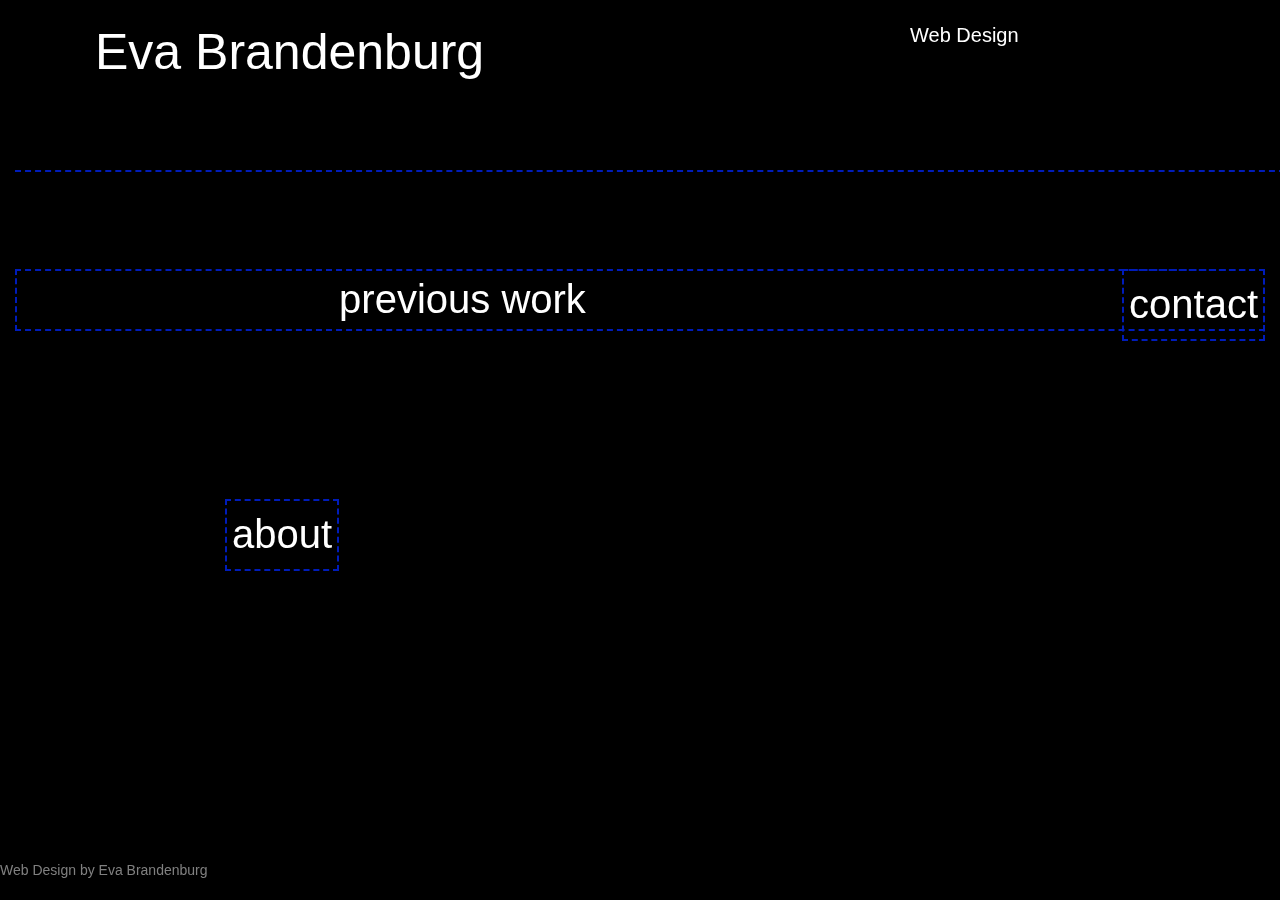
<file: index.html>
<!doctype html>
<html>
<head>
    <meta name='viewport' content='width=device-width, initial-scale=1.0;'>
    <title >Eva Brandenburg</title>
    <link rel='stylesheet' href='styles/reset.css'>
    <link rel='stylesheet' href='http://netdna.bootstrapcdn.com/bootstrap/3.1.1/css/bootstrap.min.css'>
    <link rel="stylesheet" href="styles/jquery.fullPage.css">
    <link rel='stylesheet' href='styles/main.css'>
    <link href="bxslider/jquery.bxslider.css" rel="stylesheet" />
	</head>
</head>
<body>

<div class="container">

	<div class="top">

		<h1><div class="title">Eva Brandenburg</div></h1>

		<nav>
			<ul>
				<li><div class="webDesign">Web Design</div></li>

			</ul>

		</nav>

	</div>

	<div class="section">

		<div class="slide" data-anchor="slide1">

			<div class="about">about</div>
			<div class="contact">contact</div>
			
			<span class="toSlide" data-index="2">
				<div class="previousWork">previous work</div>
			</span>
		</div>
			

		<div class="slide" data-anchor="slide2">
			<span class="toSlide" data-index="1">
				What
			</span>
			<div class="work">
				<ul class="bxslider">
					<a href="file:///home/eva/Desktop/Documents/FEWD/Decider_2/index.html" target="_blank">
					<li><img src="decider.png" title="Fun site that helps you make decisions" /></li></a>

					<a href="http://corinstiggall.com/" target="_blank">
					<li><img src="corin.png" title="Simple site for bassist Corin Stiggall... go see him live!"/></li></a>
					<li><img src="decider.png" /></li>
				</ul>
			</div>
		</div>
			
	</div>

	<footer>Web Design by Eva Brandenburg</footer>
</div>

	 <script src='http://ajax.googleapis.com/ajax/libs/jquery/1.11.0/jquery.min.js'></script>
    <script src='http://netdna.bootstrapcdn.com/bootstrap/3.1.1/js/bootstrap.min.js'></script>
    <script type="text/javascript" src="javascript/jquery.easings.min.js"></script>
    <script type="text/javascript" src="javascript/jquery.slimscroll.min.js"></script>
    <script type="text/javascript" src="javascript/jquery.fullPage.min.js"></script>
    <script src='javascript/main.js'></script>
    <script src="bxslider/jquery.bxslider.min.js"></script>
    
</body>
</html>

<!--

About me.

Front end web Developer. Love to learn. Love to teach. Love to make stuff. You can probably find me hanging out in a cafe or bar in the lower east side attempting to look cool by typing cryptic symbols (html, css, and js) into black windows. If you see me bother me and I'll probably talk your ear off and attempt to teach you how to make a website on the spot. It'll be fun.

Oh I also have another job as a mental health advocate and love that a big part of my job has become teaching people computer skills there too! I've found that doing "fancy" sfuff on the computer that you didn't think you could do is empowering at any level... whether you're coding or emailing.

In my free time I like to draw, paint and second hand shop. I'm a big fan of spending time outside whether I'm hiking, working on my tan (freckles) or grilling on my balcony (dollar pizza/fire escape).

Contact me:

If you want me to make something for you
Make something with me
Hire me
Think teaching the mentally ill (or people in general who are told anything beyond word is too "hard") to code would be cool


	
	-->
</file>
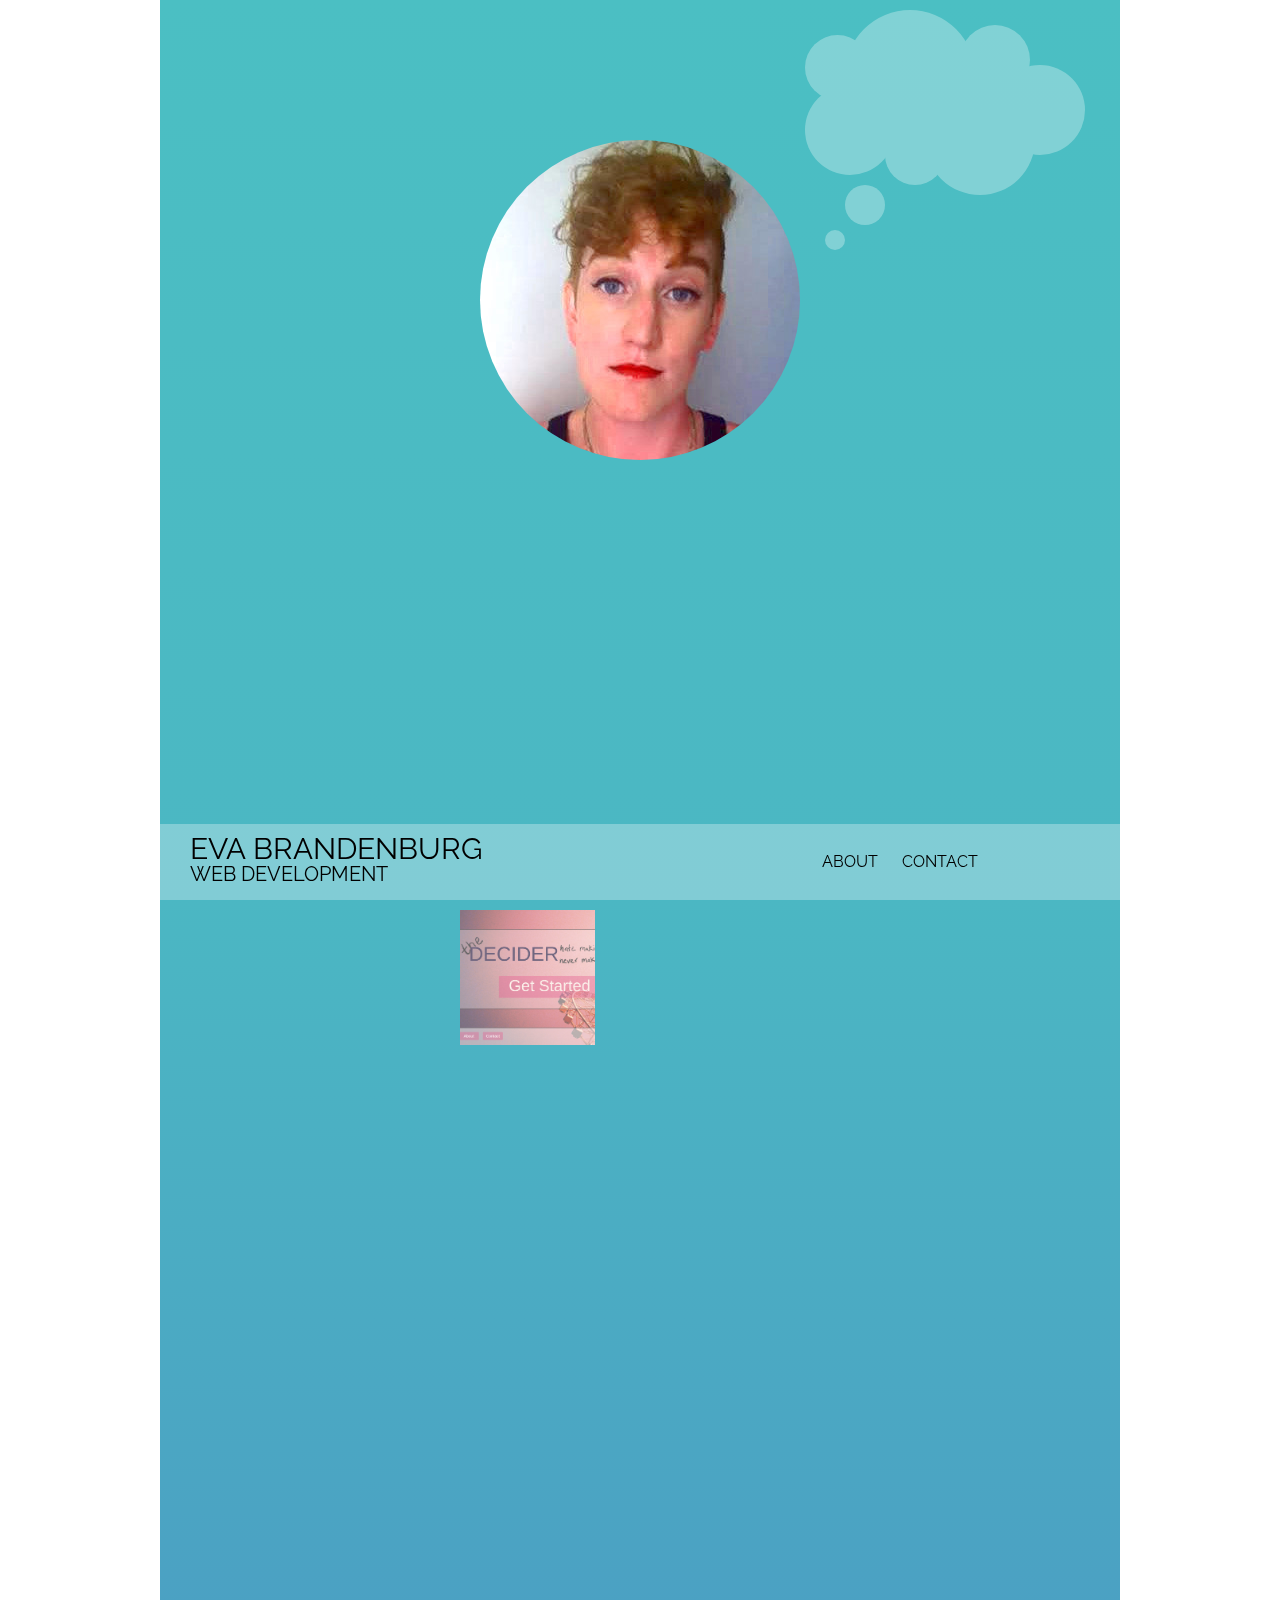
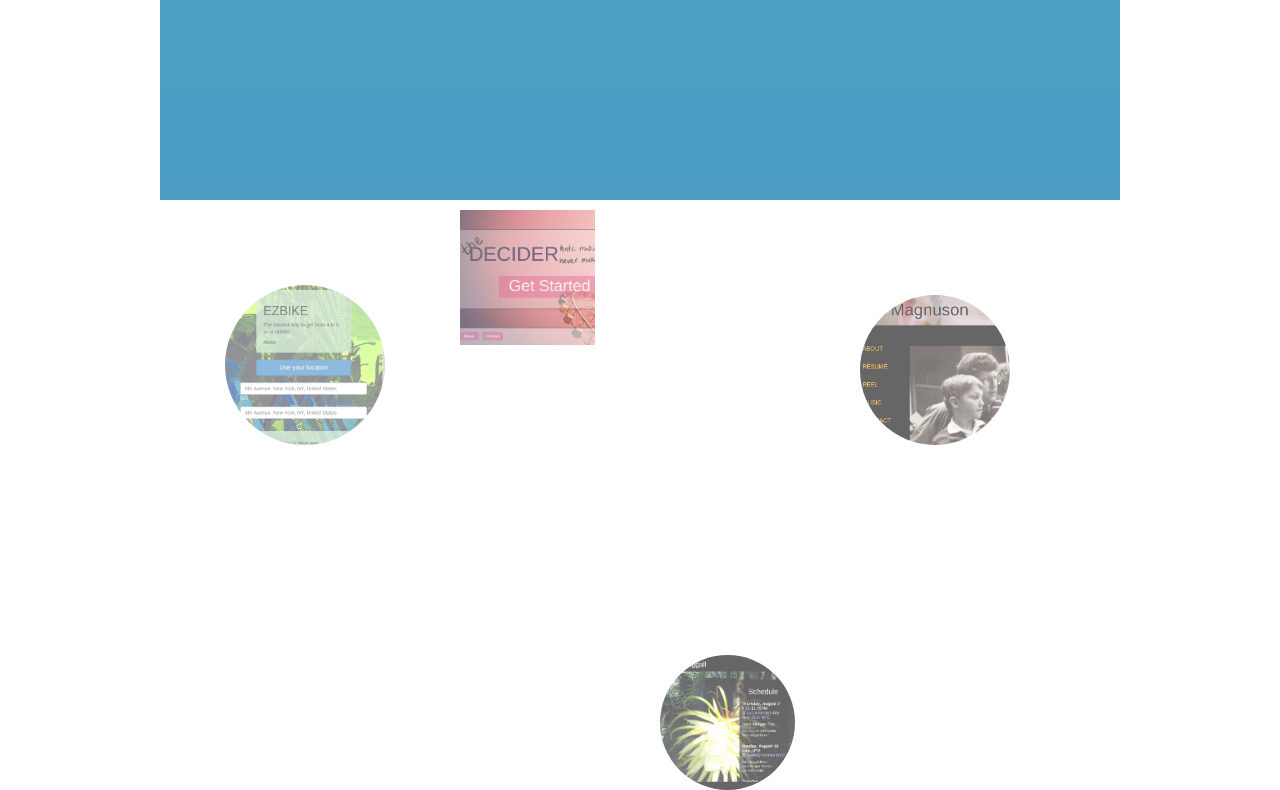
<file: again/index.html>
<!doctype html>
<html>
<head>
    <meta name='viewport' content='width=device-width, initial-scale=1.0;'>
    <title >respectEva</title>
    <link rel='stylesheet' href='styles/reset.css'>
    <link rel='stylesheet' href='styles/main.css'>

    <link href='http://fonts.googleapis.com/css?family=Raleway' rel='stylesheet' type='text/css'>
</head>

<div id="container">

<div id="fullpage">
    <div class="section" id="section0">

        <div class="me"></div>

        <div class="aboutH">

             <div class="x">x</div>

            <h1>ABOUT</h1>
            <br>
            <h3>I AM EVA</h3>

             <p>A front-end web developer based in New York City.</p>
             <br>

            <h3>WHY</h3>
            <p>I got into front-end development after trying and failing to learn to code a few times. It was fun (and of course super hard) and challenging but as a life long artist I wanted to make stuff look cool not just do math. So I taught myself HTML and CSS. I knew I needed to level up and finally learn to program so I took a front-end web development course at General Assembly. I improved my HTML and CSS a bunch and finally conquered my fear of coding and got into Javascript. I'm still learning (and hope to always be) and I've had a lot of fun along the way.</p>
            <br>

            <div>
            <h3>I'M INTO A LOT OF THINGS</h3>
            <p>When I'm not photoshopping pictures of myself (gimping actually- that's what comes free with linux) I'm a social worker who works with the mentally ill so in addition to my development skills I have great people skills. I run computer workshops as well and love teaching and learning from coworkers and clients. </p>
            <br>

            <h3>IN MY FREE TIME</h3>
             <p>You can find me at various dive bars and cafes in the lower east side trying to look mysterious by typing frantically into the terminal (I'm probably just pushing to github. Got to keep my streak up.)</p>
             <br>

             <h3>CONTACT ME</h3>
             <p>If you think I'm awesome and want to work with me. </p>
            </div>
        </div>

        <div class="contactH">
              <div class="x">x</div>
            <h1>CALL ME</h1>
            <h3> evabrandenburg89@gmail.com</h3>
            <h3>(517) 927-1492</h3>
        </div>

        <div class="thought">
            <div class="ball1">
                <div class="tg t1"></div>
                <div class="t2 tg"></div>
                <div class="t3 tg"></div>
                <div class="t4 tg"></div>
                <div class="t5 tg"></div>
                <div class="t6 tg"></div>
                <div class="t7 tg"></div>
                <div class="ball1T">
                   Hello! <br>I'm a New York based front-end developer. <br>Scroll down to see some of my work.
                </div>
            </div>
            <div class="ball2"></div>
            <div class="ball3"></div>

        </div>

    </div>


    <div class="section" id="section1">

       <a href="http://studio.generalassemb.ly/FEWD25/Eva_Brandenburg/Decider_2/" target="_blank" class="b1"></div>
        </a>

        <a href="http://neilmagnuson.com/" target="_blank">
            <div id="bubble" class="b2"></div>
        </a>

        <a href="http://corinstiggall.com" target="_blank">
            <div id="bubble" class="b3"></div>
        </a>

        <a href="http://ezbike.xweb.service.cmwp.com/" target="_blank">
            <div id="bubble" class="b4"></div>
        </a>

        <footer>
            <span class="title">
                <div class="name">
                    Eva Brandenburg
                </div>
                <div class="wb">
                Web Development
                </div>
            </span>

            <span class="info">

                <span class="about">
                    About
                </span>

                <span class="contact">
                   Contact
                </span>

                <span class="resumeH">
                    <a href="#" target="_blank">Resum&eacute;</a>
                </span>

            </span>

        </footer>
    </div>


</div>

</div>

<body>
    <script src='http://ajax.googleapis.com/ajax/libs/jquery/1.11.0/jquery.min.js'></script>
    <script type="text/javascript" src="javascript/jquery.easings.min.js"></script>
    <script type="text/javascript" src="javascript/jquery.slimscroll.min.js"></script>
    <script type="text/javascript" src="javascript/jquery.fullPage.min.js"></script>
    <script src='javascript/main.js'></script>
</body>
</html>
</file>
<file: box/index.html>
<!doctype html>
<html>
<head>
    <meta name='viewport' content='width=device-width, initial-scale=1.0;'>
    <title >boxes</title>
    <link rel='stylesheet' href='styles/reset.css'>
    <link rel='stylesheet' href='styles/main.css'>
</head>
<body>

	<div class="container">
		<div class="white"></div>
		<div class="bu"></div>
		<div class="ru"></div>
		<div class="blue"></div>
		<div></div>
		<div class="blue1"></div>
		<div></div>
		<div></div>
		<div></div>
		<div></div>
	</div>


    <script src='http://ajax.googleapis.com/ajax/libs/jquery/1.11.0/jquery.min.js'></script>
    <script src='javascript/main.js'></script>
</body>
</html>
</file>
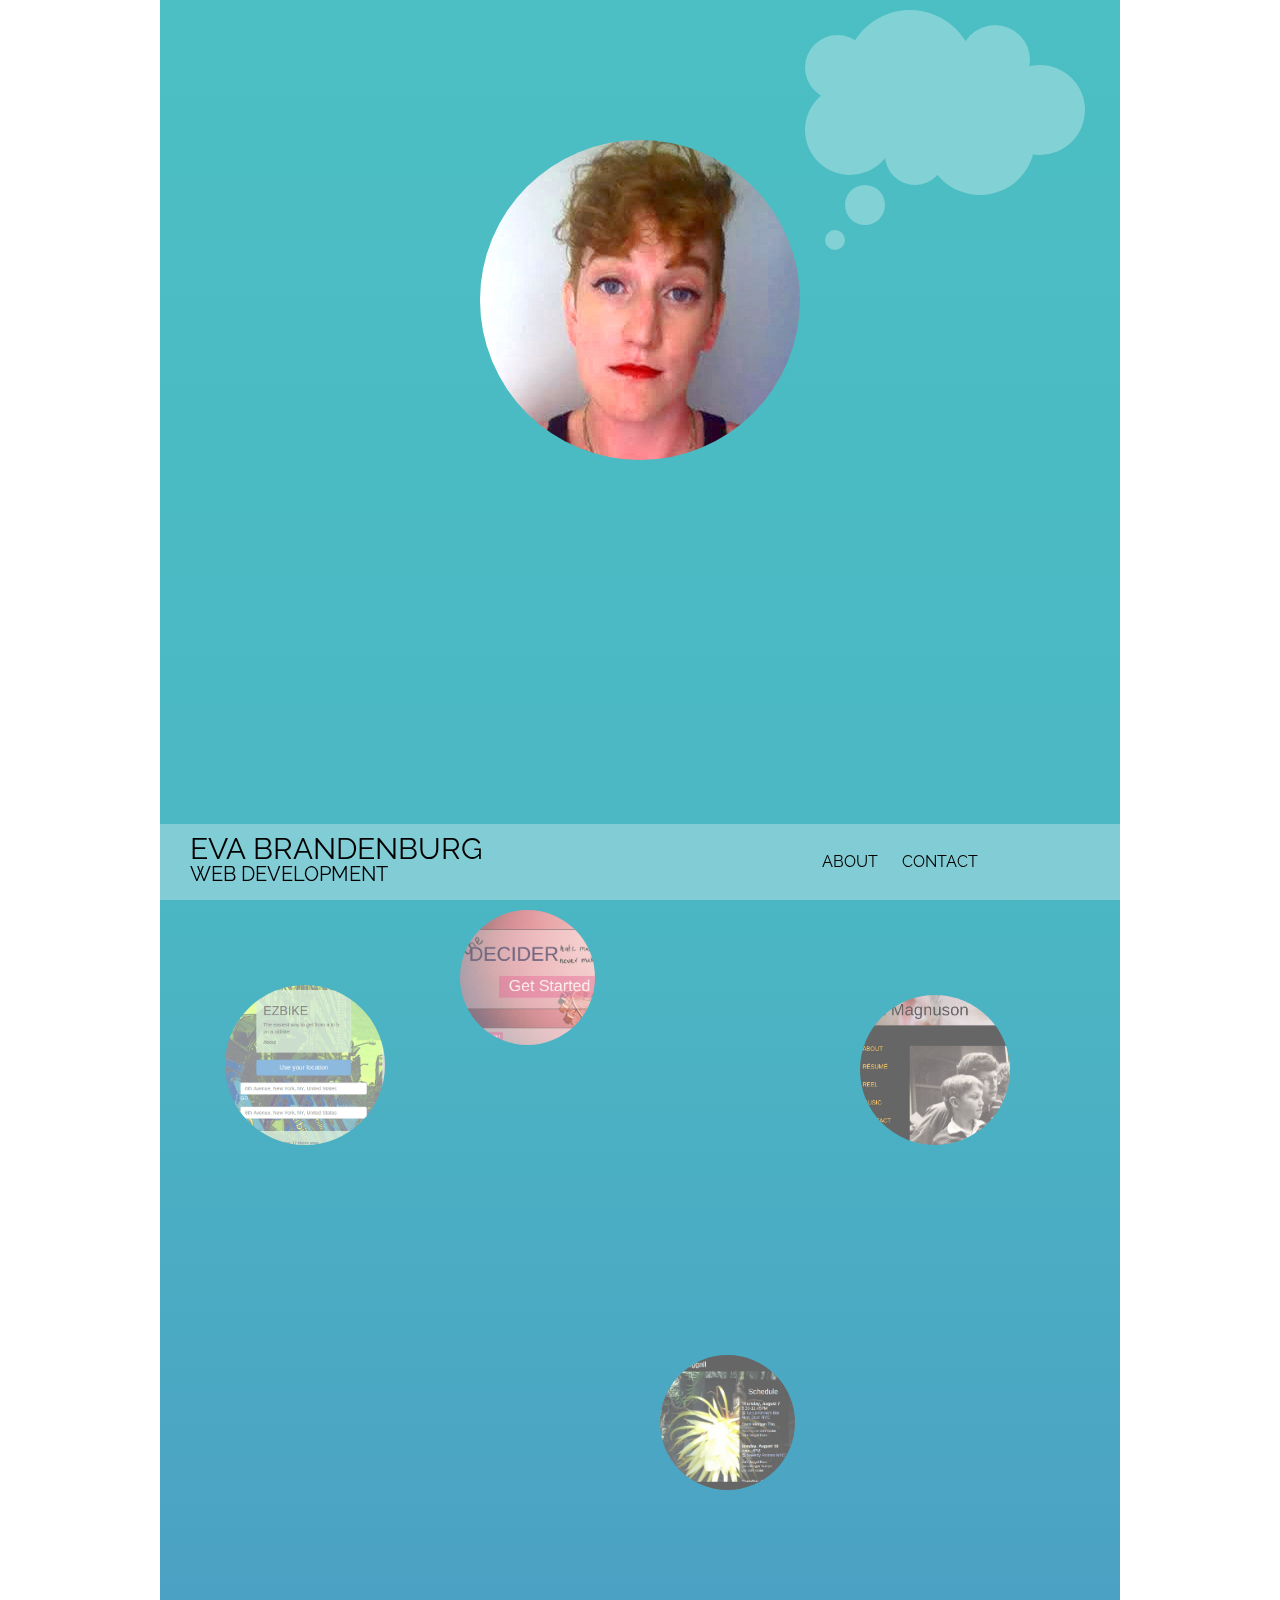
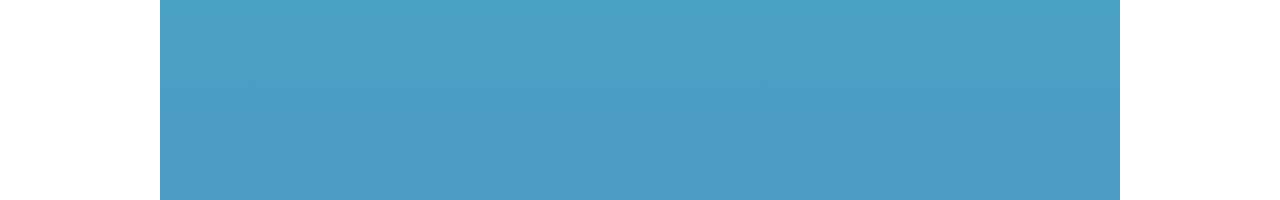
<file: respectEva/index.html>
<!doctype html>
<html>
<head>
    <meta name='viewport' content='width=device-width, initial-scale=1.0;'>
    <title >Eva Brandenburg</title>
    <link rel='stylesheet' href='styles/reset.css'>
    <link rel='stylesheet' href='styles/main.css'>

    <link href='http://fonts.googleapis.com/css?family=Raleway' rel='stylesheet' type='text/css'>
</head>
<body>

<div id="container">

<div id="fullpage">

    <div class="section" id="section0">
        <!--<img src="pics/load.jpg" id="loader">-->
        <div>
        <div class="me"></div>

        <div class="aboutH">

             <div class="x">x</div>

            <h1>ABOUT</h1>
            <br>
            <h3>I AM EVA</h3>

             <p>A front-end web developer based in New York City.</p>
             <br>

            <h3>WHY</h3>
            <p>Although I have a background in social work I've been a life-long artist and wanted to make a career change to something more creative. Making websites looked fun so I taught myself HTML and CSS. I knew I needed to level up and finally learn to program so I took a front-end web development course at General Assembly. I improved my HTML and CSS a bunch and finally conquered my fear of coding and got into Javascript. I'm still learning (and hope to always be) but I'm having a lot of fun along the way!</p>
            <br>

            <p>When I'm not developing I work with the mentally ill. I run computer workshops at work as well and love teaching and learning from coworkers and clients. I'm looking to develop full time eventually and think my social work background gives me great people skills to go with my technical skills.</p>
            <br>

            <h3>IN MY FREE TIME</h3>
             <p>You can find me at various cafes in the lower east side trying to look mysterious by typing frantically into the terminal (I'm probably just pushing to github. Got to keep my streak up.), second-hand shopping or getting challeged to tennis matches by children in the park (he won). </p>
             <br>

             <h3>CONTACT ME</h3>
             <p>If you think I'm awesome and want to work with me. </p>
             <p>Also check out my <a href="www.linkedin.com/pub/eva-brandenburg/34/b80/53b/" target="_blank">LinkedIn</a></p>
             <p>And my <a href="https://github.com/evabrandenburg" target="_blank">Github</a> account to see even more</p>
            </div>
        </div>

        <div class="contactH">
              <div class="x">x</div>
            <h1>CALL ME</h1>

            <h3><a href="mailto:evabrandenburg89@gmail.com">
            <h3> evabrandenburg89@gmail.com</a></h3>
            <h3>(517) 927-1492</h3>
        </div>

        <div class="thought">
            <div class="ball1">
                <div class="tg t1"></div>
                <div class="t2 tg"></div>
                <div class="t3 tg"></div>
                <div class="t4 tg"></div>
                <div class="t5 tg"></div>
                <div class="t6 tg"></div>
                <div class="t7 tg"></div>
                <div class="ball1T">
                   Hello! <br>I'm a New York based front-end developer. <br>Scroll down to see some of my work.
                </div>
            </div>
            <div class="ball2"></div>
            <div class="ball3"></div>

        </div>

    </div>


    <div class="section" id="section1">

       <a href="http://studio.generalassemb.ly/FEWD25/Eva_Brandenburg/Decider_2/" target="_blank">
            <div id="bubble" class="b1"></div>
        </a>

        <a href="http://neilmagnuson.com/" target="_blank">
            <div id="bubble" class="b2"></div>
        </a>

        <a href="http://corinstiggall.com" target="_blank">
            <div id="bubble" class="b3"></div>
        </a>

        <a href="http://ezbike.xweb.service.cmwp.com/" target="_blank">
            <div id="bubble" class="b4"></div>
        </a>

        <footer>
            <span class="title">
                <div class="name">
                    Eva Brandenburg
                </div>
                <div class="wb">
                Web Development
                </div>
            </span>

            <span class="info">

                <span class="about">
                    About
                </span>

                <span class="contact">
                   Contact
                </span>

                <span class="resumeH">
                    <a href="#" target="_blank">Resum&eacute;</a>
                </span>

            </span>

        </footer>
    </div>


</div>

</div>
    <script src="http://github.com/Modernizr/Modernizr/raw/master/modernizr.js"></script>
    <script src='http://ajax.googleapis.com/ajax/libs/jquery/1.11.0/jquery.min.js'></script>
    <script type="text/javascript" src="javascript/jquery.easings.min.js"></script>
    <script type="text/javascript" src="javascript/jquery.slimscroll.min.js"></script>
    <script type="text/javascript" src="javascript/jquery.fullPage.min.js"></script>
    <script src='javascript/main.js'></script>
</body>
</html>
</file>
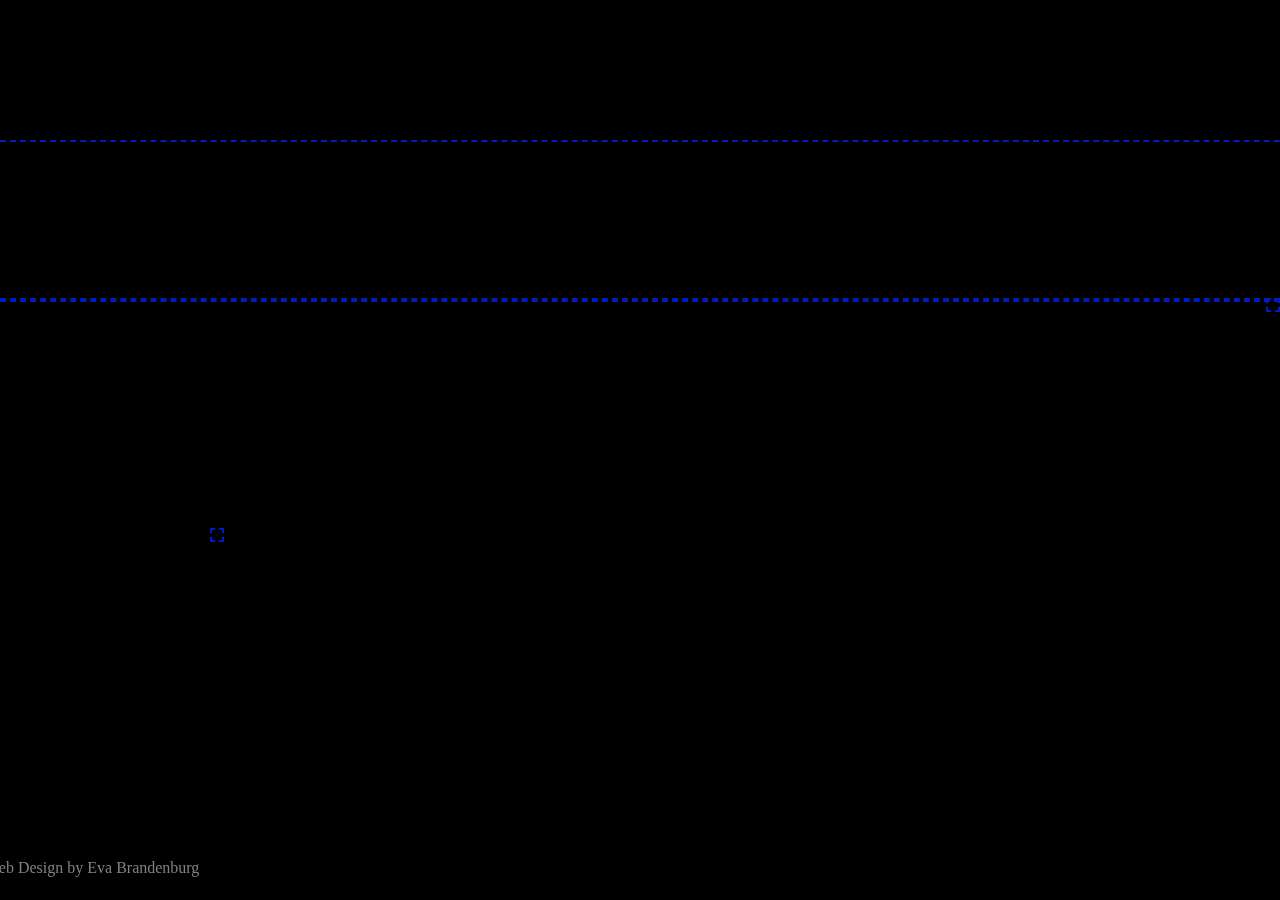
<file: about.html>
<!doctype html>
<html>
<head>
    <meta name='viewport' content='width=device-width, initial-scale=1.0;'>
    <title >Eva Brandenburg</title>
    <link rel='stylesheet' href='styles/reset.css'>
     <!--<link rel='stylesheet' href='http://netdna.bootstrapcdn.com/bootstrap/3.1.1/css/bootstrap.min.css'>-->
    <link rel="stylesheet" href="styles/jquery.fullPage.css">
    <link rel='stylesheet' href='styles/main.css'>
    <link href="bxslider/jquery.bxslider.css" rel="stylesheet" />
	</head>
</head>
<body>

<div class="container">

	<div class="top">

		<h1><div class="title"></div></h1>

		<nav>
			<ul>
				<li><div class="webDesign"></div></li>

			</ul>

		</nav>

	</div>

	<div class="section">

		<div class="slide" data-anchor="slide1">

			<div class="about"></div>
			<div class="contact"></div>
			
			<span class="toSlide" data-index="2">
				<div class="previousWork"></div>
			</span>
		</div>
			

		<div class="slide" data-anchor="slide2">
			<span class="toSlide" data-index="1">
				What
			</span>
			<div class="work">
				<ul class="bxslider">
					<a href="file:///home/eva/Desktop/Documents/FEWD/Decider_2/index.html" target="_blank">
					<li><img src="decider.png" title="Fun site that helps you make decisions" /></li></a>

					<a href="http://corinstiggall.com/" target="_blank">
					<li><img src="corin.png" title="Simple site for bassist Corin Stiggall... go see him live!"/></li></a>
					<li><img src="decider.png" /></li>
				</ul>
			</div>
		</div>
			
	</div>

	<footer>Web Design by Eva Brandenburg</footer>
</div>

	 <script src='http://ajax.googleapis.com/ajax/libs/jquery/1.11.0/jquery.min.js'></script>
    <!--<script src='http://netdna.bootstrapcdn.com/bootstrap/3.1.1/js/bootstrap.min.js'></script>-->
    <script type="text/javascript" src="javascript/jquery.easings.min.js"></script>
    <script type="text/javascript" src="javascript/jquery.slimscroll.min.js"></script>
    <script type="text/javascript" src="javascript/jquery.fullPage.min.js"></script>
    <script src='javascript/main.js'></script>
    <script src="bxslider/jquery.bxslider.min.js"></script>
    
</body>
</html>

<!--

About me.

Front end web Developer. Love to learn. Love to teach. Love to make stuff. You can probably find me hanging out in a cafe or bar in the lower east side attempting to look cool by typing cryptic symbols (html, css, and js) into black windows. If you see me bother me and I'll probably talk your ear off and attempt to teach you how to make a website on the spot. It'll be fun.

Oh I also have another job as a mental health advocate and love that a big part of my job has become teaching people computer skills there too! I've found that doing "fancy" sfuff on the computer that you didn't think you could do is empowering at any level... whether you're coding or emailing.

In my free time I like to draw, paint and second hand shop. I'm a big fan of spending time outside whether I'm hiking, working on my tan (freckles) or grilling on my balcony (dollar pizza/fire escape).

Contact me:

If you want me to make something for you
Make something with me
Hire me
Think teaching the mentally ill (or people in general who are told anything beyond word is too "hard") to code would be cool


	
	-->
</file>
<file: styles/main.css>
/* CURRENTLY IN: styles/main.css */


.controlArrow.next {
	border-color: transparent transparent transparent #000;
	display: none;
}

.controlArrow.prev {
	border-color: transparent #000 transparent transparent;
	color:			rgba(255, 255, 255, 0.00);
	display: 		none;
}
.container {
-webkit-background-size: cover;
-moz-background-size: 	cover;
-o-background-size: 	cover;
background-size: 		cover;
position:				relative;
width:					100%;
height:					100%;
margin:					auto;
}

body {
	background-color:	black;
	color:				white;

}



.title {
	border-radius: 		1px;
	font-size: 			50px;
	margin:				auto;
	background-size:	100%;
	height:				150px;
	width:				500px;
	margin-bottom:		-20px;
}

.webDesign {
	height:				70px;
	width:				200px;
	margin-right:		100px;
}

.about {
	font-size:			40px;
	color:				white;
	float:				left;
	margin-left:		210px;
	margin-top:			230px;
	border:				2px dashed #001CBA;
	padding:			5px;
}

.contact {
	font-size:			40px;
	float:				right;
	color:				white;
	border:				2px dashed #001CBA;
	padding:			5px;
}

.previousWork {
	font-size:			40px;
	color:				white;
	margin:				auto;
	border:				2px dashed #001CBA;
}

.top {
	width: 				100%;
	overflow: 			hidden;
	top:				0px;
	position:			fixed;
	padding-left:		50px;
	padding-right:		50px;
	border-bottom:		2px dashed #001CBA;
}

 h1{
	float: 				left;
	padding: 			5px 30px;
	color: 				white;
	font-size: 			32px;
}

li {
	float: 				left;
	padding:			5px;
}

a { 
	color:				white;
	text-decoration:	none;
	font-family: 		sans-serif;
	-webkit-transition: color .25s linear;	
}
a:hover {
	text-decoration:	none;
	color:				gray;
}

p {
	font-family:		sans-serif;
}

ul {
	list-style-type: 	none;
}

nav {
	padding: 			16px 30px;
	float: 				right;
	font-size: 			20px;
	overflow: 			hidden;
}


.current a {
	color:				gray;
}

footer {
	color:				gray;
	height:				40px;
	width:				100%;
	bottom:				0px;
	position:			fixed;
	margin-left:		-15px;
}

.slide {
	width:			800px;
	height:			350px;
	margin:			auto;
	margin-bottom:	60px;
	margin-top:		-30px;
	background-color:	rgba(255, 255, 255, 0.00);
	color:			#11002B;
	overflow:		none;
}

.work {
	margin-top:		180px;

}

@media (max-width: 480px) {
.about {
	margin:				10px auto;
	float:				none;
}

.contact {
	margin:				10px auto;
	float:				none;
}

.previousWork {
	margin:				10px auto;
	float:				none;
}

}





/* CURRENTLY IN: styles/main.css */
</file>
<file: again/styles/main.css>
/* CURRENTLY IN: styles/main.css */

body {
	font-family: 'Raleway', sans-serif;
	width:						960px;
	margin:						auto;
	background-color:			white;
}

#container {
	background-color:			white;
	margin:						auto;
}

.title {
	float:				left;
	margin-right:		300px;
}

.name {
	font-size:			30px;
	text-transform: 	uppercase;
}

.wb {
	font-size: 			20px;
	text-transform: 	uppercase;
}

footer {
	text-transform: 	uppercase;
	position:			fixed;
	bottom:				0px;
	background-color:	rgba(255, 255, 255, 0.3);
	width:				100%;
	padding:				10px;
}

.about, .contact {
	color:				black;
	text-decoration: 	none;
	-transition: color .25s ease-in-out;
   -moz-transition: color .25s ease-in-out;
   -webkit-transition: color .25s ease-in-out;
}

.about:hover, .contact:hover {
	color:				white;
}

.aboutH {
	z-index: 			100;
	height:				552px;
	margin-top:			15px;
	margin-left:		60px;
	padding:			20px;
	background-color:	rgba(255, 255, 255, 0.85);
	width:				800px;
	display:			none;
	position:			fixed;
	border-radius: 		2px;

   -transition: background-color 1s ease-in-out;
   -moz-transition: background-color 1s ease-in-out;
   -webkit-transition: background-color 1s ease-in-out;
}

.x {
	float: 				right;
	margin-top:			-15px;
	margin-right:		0px;
	font-size: 			40px;
	color:				red;
}

.hide {
	display:			none;
}

.contactH {
	z-index: 			100;
	height:				120px;
	padding:			50px;
	margin-top:			80px;
	margin-left:		240px;
	padding:			30px;
	background-color:	rgba(255, 255, 255, 0.85);
	width:				420px;
	display:			none;
	position:			fixed;
	font-size: 			170%;
	border-radius: 		2px;

   -transition: background-color 1s ease-in-out;
   -moz-transition: background-color 1s ease-in-out;
   -webkit-transition: background-color 1s ease-in-out;
}

.resumeH{
	display: 			none;
}

h3 {
	margin:			10px;
}

h1 {
	font-size: 		140%;
	margin-left: 	10px;
}

p { margin-left:	10px;}

.info {
	float:				left;
	margin:				20px;
}
span {
	margin-left:		20px;
}

#fullpage {
	width:				100%;
}


.me {
	background-image:	url(../pics/default.jpg);
	height:				320px;
	width:				320px;
	border-radius:		50%;
	margin:				auto;
	position:			fixed;
	top:				140px;
	text-align: 		center;
	right:				320px;
	left:				320px;
}

.look1 {
	background-image:	url(../pics/lookU.jpg);
}

.look2 {
	background-image:	url(../pics/lookR.jpg);
}

.look3 {
	background-image:	url(../pics/lookD.jpg);
}

.look4 {
	background-image:	url(../pics/lookL.jpg);
}

.meS {
	background-image:	url(../pics/smile.jpg);
}

.lookB {
	background-image:	url(../pics/lookB.jpg);
}


.b1 {
	float:				left;
	background-image: url(../pics/decideH.jpg);
	background-size:	cover;
	height:				135px;
	width:				135px;
	margin-top:			10px;
	margin-left:		300px;
	color:				white;
		-transition: background-image .2s ease-in-out;
   -moz-transition: background-image .2s ease-in-out;
   -webkit-transition: background-image .2s ease-in-out;
}

.b1:hover {
	background-image: url(../pics/decide.jpg);
}

.b2 {
	background-image: url(../pics/neil.jpg);
	background-size:	cover;
	height:				150px;
	width:				150px;
	float:				left;
	margin-top:			-50px;
	margin-left:		700px;
	-transition: background-image .2s ease-in-out;
   -moz-transition: background-image .2s ease-in-out;
   -webkit-transition: background-image .2s ease-in-out;
}

.b2:hover {
	background-image: 	url(../pics/neilH.jpg);

}

.b3 {
	background-image: 	url(../pics/corin.jpg);
	background-size: 	cover;
	height:				135px;
	width:				135px;
	float:				left;
	margin-top:			210px;
	margin-left:		500px;
		-transition: background-image .2s ease-in-out;
   -moz-transition: background-image .2s ease-in-out;
   -webkit-transition: background-image .2s ease-in-out;

}

.b3:hover {
	background-image: 	url(../pics/corinH.jpg);

}

.b4 {
	background-image: 	url(../pics/bike.jpg);
	background-size: 	cover;
	height:				160px;
	width:				160px;
	margin-top:			-160px;
	margin-left:		-570px;
	float:				left;
	-transition: background-image .2s ease-in-out;
   -moz-transition: background-image .2s ease-in-out;
   -webkit-transition: background-image .2s ease-in-out;
}

.b4:hover {
	background-image: 	url(../pics/bikeH.jpg);

}

.thought {
	opacity:			.3;
	height:				100px;
	width:				100px;
	float:				right;
	margin-left:		80%;
	margin-top:			25px;
	margin-right:		235px;
	position:			relative;
	 -webkit-animation:	 pulsate 2.5s alternate ease-in;
    -webkit-animation-iteration-count: infinite;
  	-moz-animation:	pulsate 2s alternate ease-in;
  	-moz-animation-iteration-count: infinite;
  	-o-animation:	pulsate 2s alternate ease-in;
  	-o-animation-iteration-count: infinite;

  		-transition: opacity .25s ease-in-out;
   -moz-transition: opacity .25s ease-in-out;
   -webkit-transition: opacity .25s ease-in-out;
}

@-webkit-keyframes pulsate {
    0% {-webkit-transform: scale(0.8, 0.8);}
    100% {-webkit-transform: scale(.9, .9);}
}

@-moz-keyframes pulsate {
    0% {-moz-transform: scale(0.8, 0.8);}
    100% {-moz-transform: scale(.9, .9);}
}

.ball1 {
	width:				250px;
	height:				150px;
	border-radius:		0%;
	margin:			10px;
}

.ball1T {
	width:				230px;
	height:				140px;
	position:			absolute;
	top:				30px;
	left:				50px;
	color:				rgba(0, 0, 0, 0);
	line-height: 		1.2;
	-transition: color 1s ease-in-out;
   -moz-transition: color 1s ease-in-out;
   -webkit-transition: color 1s ease-in-out;
}



.tg {
	background-color:	white;
	border-radius:		50%;
	position:			absolute;
}

.t1 {
	height:				65px;
	width:				65px;
	left:				20px;
	top:				10px;
}

.t2 {
	height:				130px;
	width:				130px;
	left:				60px;
	top:				-15px;
}

.t3 {
	height:				70px;
	width:				70px;
	left:				175px;
	top:				0px;
}

.t4 {
	height:				90px;
	width:				90px;
	left:				20px;
	top:				60px;
}

.t5 {
	height:				60px;
	width:				60px;
	left:				100px;
	top:				100px;
}

.t6 {
	height:				110px;
	width:				110px;
	left:				140px;
	top:				60px;
}

.t7 {
	height:				90px;
	width:				90px;
	left:				210px;
	top:				40px;
}


.ball2 {
	width:				40px;
	height:				40px;
	border-radius:		50%;
	margin:				5px;
	margin-left:		60px;
	background-color:	white;
	margin-top:			-10px;

}

.ball3 {
	height:				20px;
	width:				20px;
	border-radius: 		50%;
	margin:				5px;
	margin-left:		40px;
	background-color: 	white;

}

 .show {
 	opacity:			1;
 	color:				black;
 	display:			block;
}


#bubble {
	 border-radius: 			50%;
    -webkit-animation:	 pulsate 2.5s alternate ease-in;
    -webkit-animation-iteration-count: infinite;
  	-moz-animation:	pulsate 2s alternate ease-in;
  	-moz-animation-iteration-count: infinite;
  	-o-animation:	pulsate 2s alternate ease-in;
  	-o-animation-iteration-count: infinite;
}


@-webkit-keyframes pulsate {
    0% {-webkit-transform: scale(0.9, 0.9);}
    100% {-webkit-transform: scale(1.1, 1.1);}
}

@-moz-keyframes pulsate {
    0% {-moz-transform: scale(0.9, 0.9);}
    100% {-moz-transform: scale(1.1, 1.1);}
}

@-o-keyframes pulsate {
	0% {-o-transform: scale(0.7, 0.7);}
    50% {opacity: 1.0;}
    100% {-o-transform: scale(1.2, 1.2);}
    0% {-o-transform: scale(0.7, 0.7);}	
}

/*h1{
		font-size: 5em;
		font-family: arial,helvetica;
		color: #fff;
		margin:0;
		padding:0;
	}
	.intro p{
		color: #fff;
	}


	.section{
		text-align:center;
	}

*/

	
	#section0{
		background: -webkit-gradient(linear, top left, bottom left, from(#4bbfc3), to(#4BB7C3));
		background: -webkit-linear-gradient(#4BBFC3, #4BB7C3);
		background: linear-gradient(#4BBFC3,#4BB7C3);
	}

	#section1{
		background: -webkit-gradient(linear, top left, bottom left, from(#4BB7C3), to(#4B9BC3)));
		background: -webkit-linear-gradient(#4BB7C3, #4B9BC3);
		background: linear-gradient(#4BB7C3),#4B9BC3);
	}

	#section0{
		background: -moz-gradient(linear, top left, bottom left, from(#4bbfc3), to(#4BB7C3));
		background: -moz-linear-gradient(#4BBFC3, #4BB7C3);
		background: linear-gradient(#4BBFC3,#4BB7C3);
	}

	#section1{
		background: -moz-gradient(linear, top left, bottom left, from(#4BB7C3), to(#4B9BC3)));
		background: -moz-linear-gradient(#4BB7C3, #4B9BC3);
		background: linear-gradient(#4BB7C3),#4B9BC3);
	}


/*

	#slide1{
		background: -webkit-gradient(linear, top left, bottom left, from(#7baabe), to(#969ac6));
		background: -webkit-linear-gradient(#7BAABE, #969AC6);
		background: linear-gradient(#7BAABE,#969AC6);
	}
	#slide2{
		background: -webkit-gradient(linear, top left, bottom left, from(#92a1ca), to(#76c2bd));
		background: -webkit-linear-gradient(#92a1ca, #76c2bd);
		background: linear-gradient(#92a1ca,#76c2bd);
	}


	 */
</file>
<file: box/styles/main.css>
body {
  background-color: black;
  margin:	auto;
  width:	500px;
}

.container {
	width:	500px;
}



.yellow {
  background-color: yellow;
  height: 100px;
  width: 100px;
  float: right;
}

.red {
  background-color: red;
  height: 100px;
  width: 100px;
  float: right;
}

div {
  height:100px;
  width: 100px;
  background-color: blue;
  float: right;
}/* CURRENTLY IN: styles/main.css */
</file>
<file: respectEva/styles/main.css>
/* CURRENTLY IN: styles/main.css */

/* This only works with JavaScript, 
		   if it's not present, don't show loader */
.js #loader { 
	display: block; position: absolute; left: 100px; top: 0; }

body {
	font-family: 'Raleway', sans-serif;
	width:						960px;
	margin:						auto;
	background-color:			white;
}

#container {
	background-color:			white;
	margin:						auto;
}

.title {
	float:				left;
	margin-right:		300px;
}

a { 
	color:				black;
	text-decoration: 	none;
	-transition: color .25s ease-in-out;
   -moz-transition: color .25s ease-in-out;
   -webkit-transition: color .25s ease-in-out;
}

a:hover {
	color:				blue;
}

.name {
	font-size:			30px;
	text-transform: 	uppercase;
}

.wb {
	font-size: 			20px;
	text-transform: 	uppercase;
}

footer {
	text-transform: 	uppercase;
	position:			fixed;
	bottom:				0px;
	background-color:	rgba(255, 255, 255, 0.3);
	width:				100%;
	padding:				10px;
}

.about, .contact {
	color:				black;
	text-decoration: 	none;
	-transition: color .25s ease-in-out;
   -moz-transition: color .25s ease-in-out;
   -webkit-transition: color .25s ease-in-out;
}

.about:hover, .contact:hover {
	color:				white;
}

.aboutH {
	z-index: 			100;
	height:				530px;
	margin-top:			15px;
	margin-left:		60px;
	padding:			20px;
	background-color:	rgba(255, 255, 255, 0.9);
	width:				800px;
	display:			none;
	position:			fixed;
	border-radius: 		2px;

   -transition: background-color 1s ease-in-out;
   -moz-transition: background-color 1s ease-in-out;
   -webkit-transition: background-color 1s ease-in-out;
}

.x {
	float: 				right;
	margin-top:			-15px;
	margin-right:		0px;
	font-size: 			40px;
	color:				red;
}

.hide {
	display:			none;
}

.contactH {
	z-index: 			100;
	height:				120px;
	padding:			50px;
	margin-top:			80px;
	margin-left:		240px;
	padding:			30px;
	background-color:	rgba(255, 255, 255, 0.9);
	width:				420px;
	display:			none;
	position:			fixed;
	font-size: 			170%;
	border-radius: 		2px;

   -transition: background-color 1s ease-in-out;
   -moz-transition: background-color 1s ease-in-out;
   -webkit-transition: background-color 1s ease-in-out;
}

.resumeH{
	display: 			none;
}

h3 {
	margin:			10px;
}

h1 {
	font-size: 		140%;
	margin-left: 	10px;
}

p { margin-left:	10px;}

.info {
	float:				left;
	margin:				20px;
}
span {
	margin-left:		20px;
}

#fullpage {
	width:				100%;
}


.me {
	background-image:	url(../pics/default.jpg);
	height:				320px;
	width:				320px;
	border-radius:		50%;
	margin:				auto;
	position:			fixed;
	top:				140px;
	text-align: 		center;
	right:				320px;
	left:				320px;
}

.look1 {
	background-image:	url(../pics/lookU.jpg);
}

.look2 {
	background-image:	url(../pics/lookR.jpg);
}

.look3 {
	background-image:	url(../pics/lookD.jpg);
}

.look4 {
	background-image:	url(../pics/lookL.jpg);
}

.meS {
	background-image:	url(../pics/smile.jpg);
}

.lookB {
	background-image:	url(../pics/lookB.jpg);
}


.b1 {
	float:				left;
	background-image: url(../pics/decideH.jpg);
	background-size:	cover;
	height:				135px;
	width:				135px;
	margin-top:			10px;
	margin-left:		300px;
	color:				white;
		-transition: background-image .2s ease-in-out;
   -moz-transition: background-image .2s ease-in-out;
   -webkit-transition: background-image .2s ease-in-out;
}

.b1:hover {
	background-image: url(../pics/decide.jpg);
}

.b2 {
	background-image: url(../pics/neil.jpg);
	background-size:	cover;
	height:				150px;
	width:				150px;
	float:				left;
	margin-top:			-50px;
	margin-left:		700px;
	-transition: background-image .2s ease-in-out;
   -moz-transition: background-image .2s ease-in-out;
   -webkit-transition: background-image .2s ease-in-out;
}

.b2:hover {
	background-image: 	url(../pics/neilH.jpg);

}

.b3 {
	background-image: 	url(../pics/corin.jpg);
	background-size: 	cover;
	height:				135px;
	width:				135px;
	float:				left;
	margin-top:			210px;
	margin-left:		500px;
		-transition: background-image .2s ease-in-out;
   -moz-transition: background-image .2s ease-in-out;
   -webkit-transition: background-image .2s ease-in-out;

}

.b3:hover {
	background-image: 	url(../pics/corinH.jpg);

}

.b4 {
	background-image: 	url(../pics/bike.jpg);
	background-size: 	cover;
	height:				160px;
	width:				160px;
	margin-top:			-160px;
	margin-left:		-570px;
	float:				left;
	-transition: background-image .2s ease-in-out;
   -moz-transition: background-image .2s ease-in-out;
   -webkit-transition: background-image .2s ease-in-out;
}

.b4:hover {
	background-image: 	url(../pics/bikeH.jpg);

}

.thought {
	opacity:			.3;
	height:				100px;
	width:				100px;
	float:				right;
	margin-left:		80%;
	margin-top:			25px;
	margin-right:		235px;
	position:			relative;
	 -webkit-animation:	 pulsate 2.5s alternate ease-in;
    -webkit-animation-iteration-count: infinite;
  	-moz-animation:	pulsate 2s alternate ease-in;
  	-moz-animation-iteration-count: infinite;
  	-o-animation:	pulsate 2s alternate ease-in;
  	-o-animation-iteration-count: infinite;

  		-transition: opacity .25s ease-in-out;
   -moz-transition: opacity .25s ease-in-out;
   -webkit-transition: opacity .25s ease-in-out;
}

@-webkit-keyframes pulsate {
    0% {-webkit-transform: scale(0.8, 0.8);}
    100% {-webkit-transform: scale(.9, .9);}
}

@-moz-keyframes pulsate {
    0% {-moz-transform: scale(0.8, 0.8);}
    100% {-moz-transform: scale(.9, .9);}
}

.ball1 {
	width:				250px;
	height:				150px;
	border-radius:		0%;
	margin:			10px;
}

.ball1T {
	width:				230px;
	height:				140px;
	position:			absolute;
	top:				30px;
	left:				50px;
	color:				rgba(0, 0, 0, 0);
	line-height: 		1.2;
	-transition: color 1s ease-in-out;
   -moz-transition: color 1s ease-in-out;
   -webkit-transition: color 1s ease-in-out;
}



.tg {
	background-color:	white;
	border-radius:		50%;
	position:			absolute;
}

.t1 {
	height:				65px;
	width:				65px;
	left:				20px;
	top:				10px;
}

.t2 {
	height:				130px;
	width:				130px;
	left:				60px;
	top:				-15px;
}

.t3 {
	height:				70px;
	width:				70px;
	left:				175px;
	top:				0px;
}

.t4 {
	height:				90px;
	width:				90px;
	left:				20px;
	top:				60px;
}

.t5 {
	height:				60px;
	width:				60px;
	left:				100px;
	top:				100px;
}

.t6 {
	height:				110px;
	width:				110px;
	left:				140px;
	top:				60px;
}

.t7 {
	height:				90px;
	width:				90px;
	left:				210px;
	top:				40px;
}


.ball2 {
	width:				40px;
	height:				40px;
	border-radius:		50%;
	margin:				5px;
	margin-left:		60px;
	background-color:	white;
	margin-top:			-10px;

}

.ball3 {
	height:				20px;
	width:				20px;
	border-radius: 		50%;
	margin:				5px;
	margin-left:		40px;
	background-color: 	white;

}

 .show {
 	opacity:			1;
 	color:				black;
 	display:			block;
}


#bubble {
	 border-radius: 			50%;
    -webkit-animation:	 pulsate 2.5s alternate ease-in;
    -webkit-animation-iteration-count: infinite;
  	-moz-animation:	pulsate 2s alternate ease-in;
  	-moz-animation-iteration-count: infinite;
  	-o-animation:	pulsate 2s alternate ease-in;
  	-o-animation-iteration-count: infinite;
}


@-webkit-keyframes pulsate {
    0% {-webkit-transform: scale(0.9, 0.9);}
    100% {-webkit-transform: scale(1.1, 1.1);}
}

@-moz-keyframes pulsate {
    0% {-moz-transform: scale(0.9, 0.9);}
    100% {-moz-transform: scale(1.1, 1.1);}
}

@-o-keyframes pulsate {
	0% {-o-transform: scale(0.7, 0.7);}
    50% {opacity: 1.0;}
    100% {-o-transform: scale(1.2, 1.2);}
    0% {-o-transform: scale(0.7, 0.7);}	
}

/*h1{
		font-size: 5em;
		font-family: arial,helvetica;
		color: #fff;
		margin:0;
		padding:0;
	}
	.intro p{
		color: #fff;
	}


	.section{
		text-align:center;
	}

*/

	
	#section0{
		background: -webkit-gradient(linear, top left, bottom left, from(#4bbfc3), to(#4BB7C3));
		background: -webkit-linear-gradient(#4BBFC3, #4BB7C3);
		background: linear-gradient(#4BBFC3,#4BB7C3);
	}

	#section1{
		background: -webkit-gradient(linear, top left, bottom left, from(#4BB7C3), to(#4B9BC3)));
		background: -webkit-linear-gradient(#4BB7C3, #4B9BC3);
		background: linear-gradient(#4BB7C3),#4B9BC3);
	}

	#section0{
		background: -moz-gradient(linear, top left, bottom left, from(#4bbfc3), to(#4BB7C3));
		background: -moz-linear-gradient(#4BBFC3, #4BB7C3);
		background: linear-gradient(#4BBFC3,#4BB7C3);
	}

	#section1{
		background: -moz-gradient(linear, top left, bottom left, from(#4BB7C3), to(#4B9BC3)));
		background: -moz-linear-gradient(#4BB7C3, #4B9BC3);
		background: linear-gradient(#4BB7C3),#4B9BC3);
	}


/*

	#slide1{
		background: -webkit-gradient(linear, top left, bottom left, from(#7baabe), to(#969ac6));
		background: -webkit-linear-gradient(#7BAABE, #969AC6);
		background: linear-gradient(#7BAABE,#969AC6);
	}
	#slide2{
		background: -webkit-gradient(linear, top left, bottom left, from(#92a1ca), to(#76c2bd));
		background: -webkit-linear-gradient(#92a1ca, #76c2bd);
		background: linear-gradient(#92a1ca,#76c2bd);
	}


	 */
</file>
